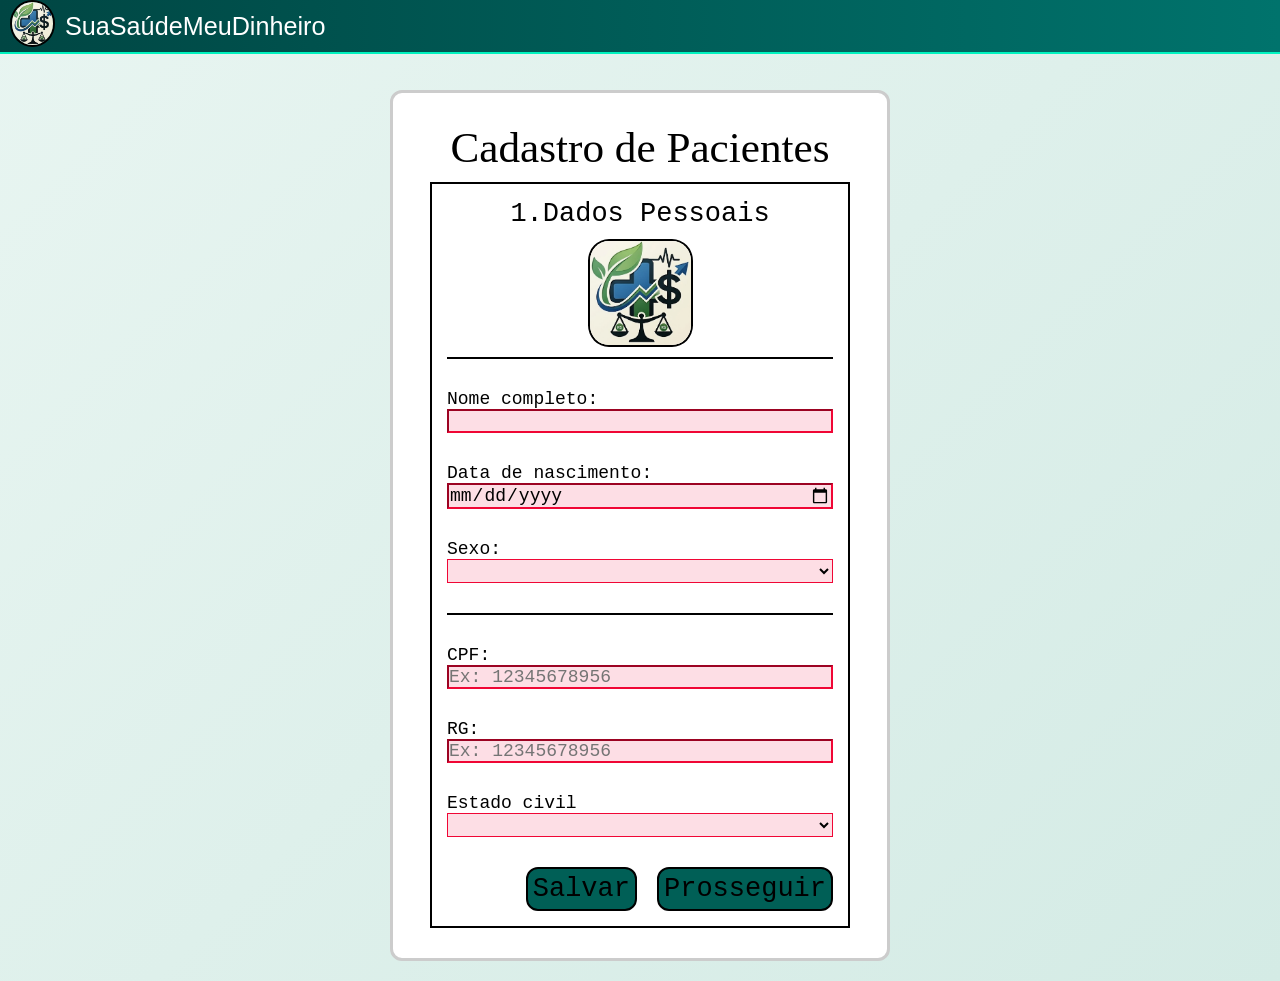
<file: index.html>
<!DOCTYPE html>
<html lang="en">
<head>
    <meta charset="UTF-8">
    <meta name="viewport" content="width=device-width, initial-scale=1.0">
    <link rel="stylesheet" href="DadosPessoais1.css">
    <script defer src="script/script.js"></script>
    <title>Dados Pessoais</title>
</head>
<body>
    <nav class="navBar">
      <div class="linksBack">
        <ul class="unListTitleLinks">
            <li>
              <img src="assets/Logo.png" id="" alt="" style="width: 2.5rem; border-radius: 100%; border: 2px solid rgb(0, 0, 0);">
            </li>
            <li>
                <h1 id="titleNavBar">SuaSaúdeMeuDinheiro</h1>
            </li>
        </ul>
      </div>
    </nav>
    <div style=" display: flex; flex-direction: column; box-sizing: border-box; margin: 0 auto; justify-content: center; align-items: center;">
        <div class="container" style="display: flex; flex-direction: column; gap: 10px;">
            <h1 id="title">Cadastro de Pacientes</h1>
            <form action="" class="containerForm" style="border: 2px solid black; padding: 15px;">
                <h1 style="display: flex; cursor: default; font-size: 27px; justify-content: center; align-items: center; padding-top: 0px;">1.Dados Pessoais</h1>
                <div style="display: flex; justify-content: center; padding: 10px; border-bottom: 2px solid black;">
                    <img src="assets/Logo.png" style="width: 100%; max-width: 105px; border: 2px solid black; border-radius: 20%;" alt="">
                </div>
                <section style="display: flex; flex-direction: column; gap: 30px; padding-top: 30px;">
                    <section class="SectionFlexMain" style="display: flex; flex-direction: column; flex: 4; gap: 30px;">
                        <section>   
                                <label for=""> Nome completo: </label><input type="text" id="nome" maxlength="300" required> 
                        </section>
                        <section>   
                                <label for=""> Data de nascimento: </label><input type="date" id="date" required> 
                        </section>
                        <section>
                                <label for="" > Sexo: </label>
                                <select required id="sexo">
                                    <option value=""></option>
                                    <option value="homem">Homem</option>
                                    <option value="mulher">Mulher</option>
                                </select>
                        </section>
                    </section>        
                        <section style="padding: px;">
                            <label for="">CPF: </label><input id="cpf" type="text" pattern="[0-9]{11}" maxlength="11"  placeholder="Ex: 12345678956" required>
                        </section>
                        <section >
                            <label for="">RG: </label><input id="rg" type="text" maxlength="11" pattern="[0-9]{11}" placeholder="Ex: 12345678956" required>
                        </section>
                        <section>
                            <label for=""> Estado civil </label>
                            <select name="" id="civil" required>
                                <option value=""></option>
                                <option value="solteiro">solteiro</option>
                                <option value="casado">casado</option>
                                <option value="separado">separado</option>
                                <option value="divorciado">divorciado </option>                                
                                <option value="viúvo">viúvo</option>    
                            </select>
                        </section>             
                    <section class="buttonPro">

                        <button type="button" onclick="salvarCadastro()" id="buttonPro" style="cursor: pointer; text-decoration: none; color: black;  font-size: 1.5rem; padding: 5px; border: 2px solid black; background-color: #005F56; border-radius: 12px;">Salvar
                        </button>
                        
                        <button type="button" class="meuBotao" onclick="validarCadastro()" id="buttonPro" style="cursor: pointer;  color: black;  font-size: 1.5rem; padding: 5px; border: 2px solid black; background-color: #005F56; border-radius: 12px;">Prosseguir
                        </button>

                    </section>
                </section>
            </form>
        </div>
    </div>
</body>
</html>
</file>
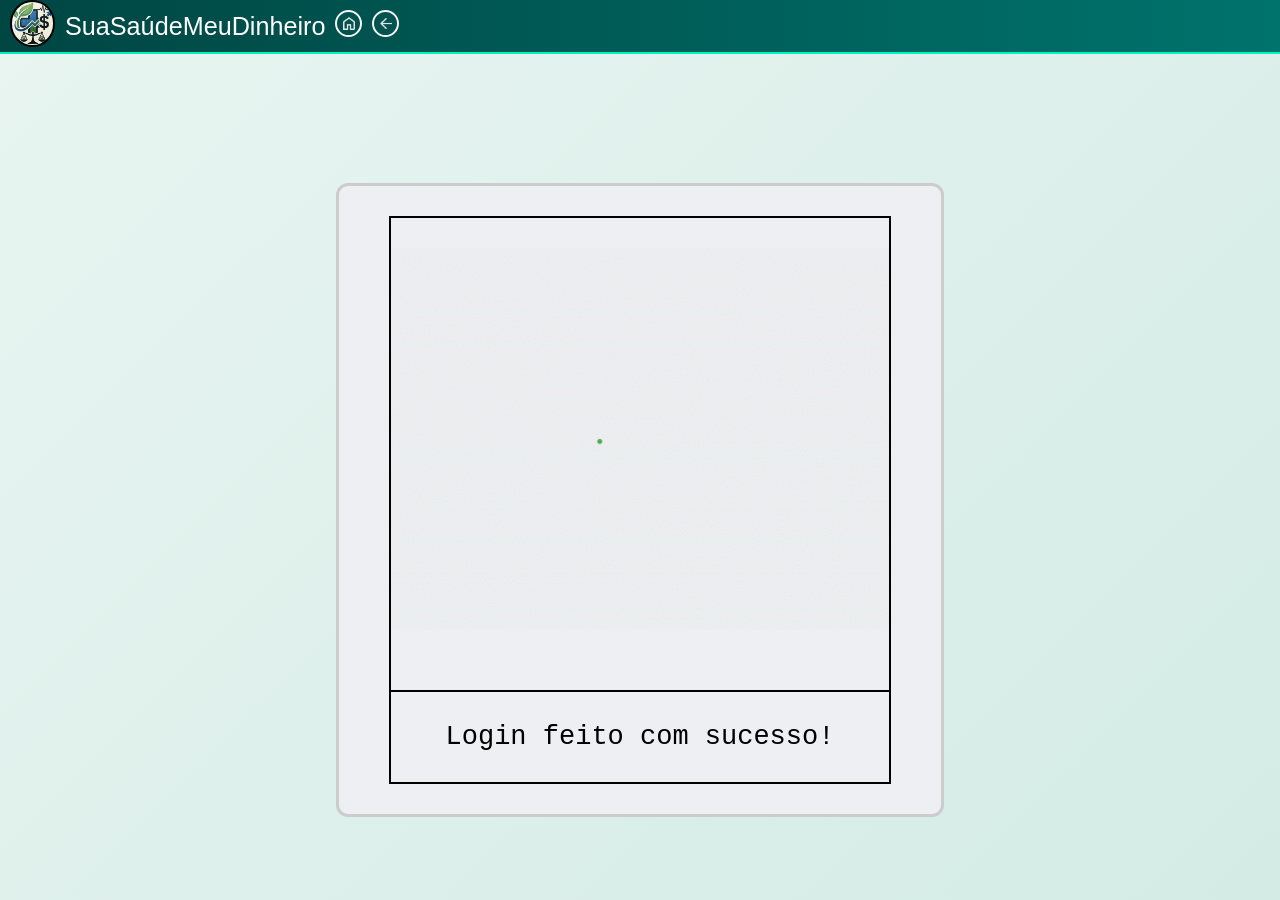
<file: cadastroEnd5.html>
<!DOCTYPE html>
<html lang="en">
<head>
    <meta charset="UTF-8">
    <meta name="viewport" content="width=device-width, initial-scale=1.0">
    <link rel="stylesheet" href="cadastroEnd5.css">
    <title>Fim do Cadastro</title>
</head>
<body>
      <nav class="navBar">
        <div class="linksBack">
          <ul class="unListTitleLinks">
            <li>
              <img src="assets/Logo.png" id="" alt="" style="width: 2.5rem; border-radius: 100%; border: 2px solid rgb(0, 0, 0);">
            </li>
            <li>
              <h1 id="titleNavBar">SuaSaúdeMeuDinheiro</h1>
            </li>
            <li>
              <a href="index.html" id="Back">
                  <img src="assets/homeIcon.png" id="imgback" alt="">
              </a>
            </li>
            <li>
              <a href="Documentos4.html" id="Back" style="text-decoration: none; color: whitesmoke;">
                  <img src="assets/arrow_back_24dp_E3E3E3_FILL0_wght400_GRAD0_opsz24.png" id="imgback" alt="" style="color: white;">
              </a> 
            </li>
          </ul>
        </div>
      </nav>
    <div style=" display: flex; flex-direction: column; box-sizing: border-box; margin: 0 auto; justify-content: center; align-items: center;">
        <section style="padding-bottom: 30px;">
        </section>
        <div class="container">
            <form action="" class="containerForm" style="border: 2px solid black;">
              <section style="display: flex; flex-direction: column; gap: 30px; padding-top: 30px;">
                <img src="assets/icegif-725.gif" style="width: 100%; margin: 0 auto;" alt="">
                <section class="SectionFlexMain" style="display: flex; flex-direction: column; text-align: center; flex-wrap: wrap; flex: 4;">
                </section>
                  <h1 style="display: flex; cursor: default; font-size: 27px; justify-content: center; align-items: center;  ">Login feito com sucesso!<h1>
            </form>
        </div>
    </div>
</body>
</html>
</file>
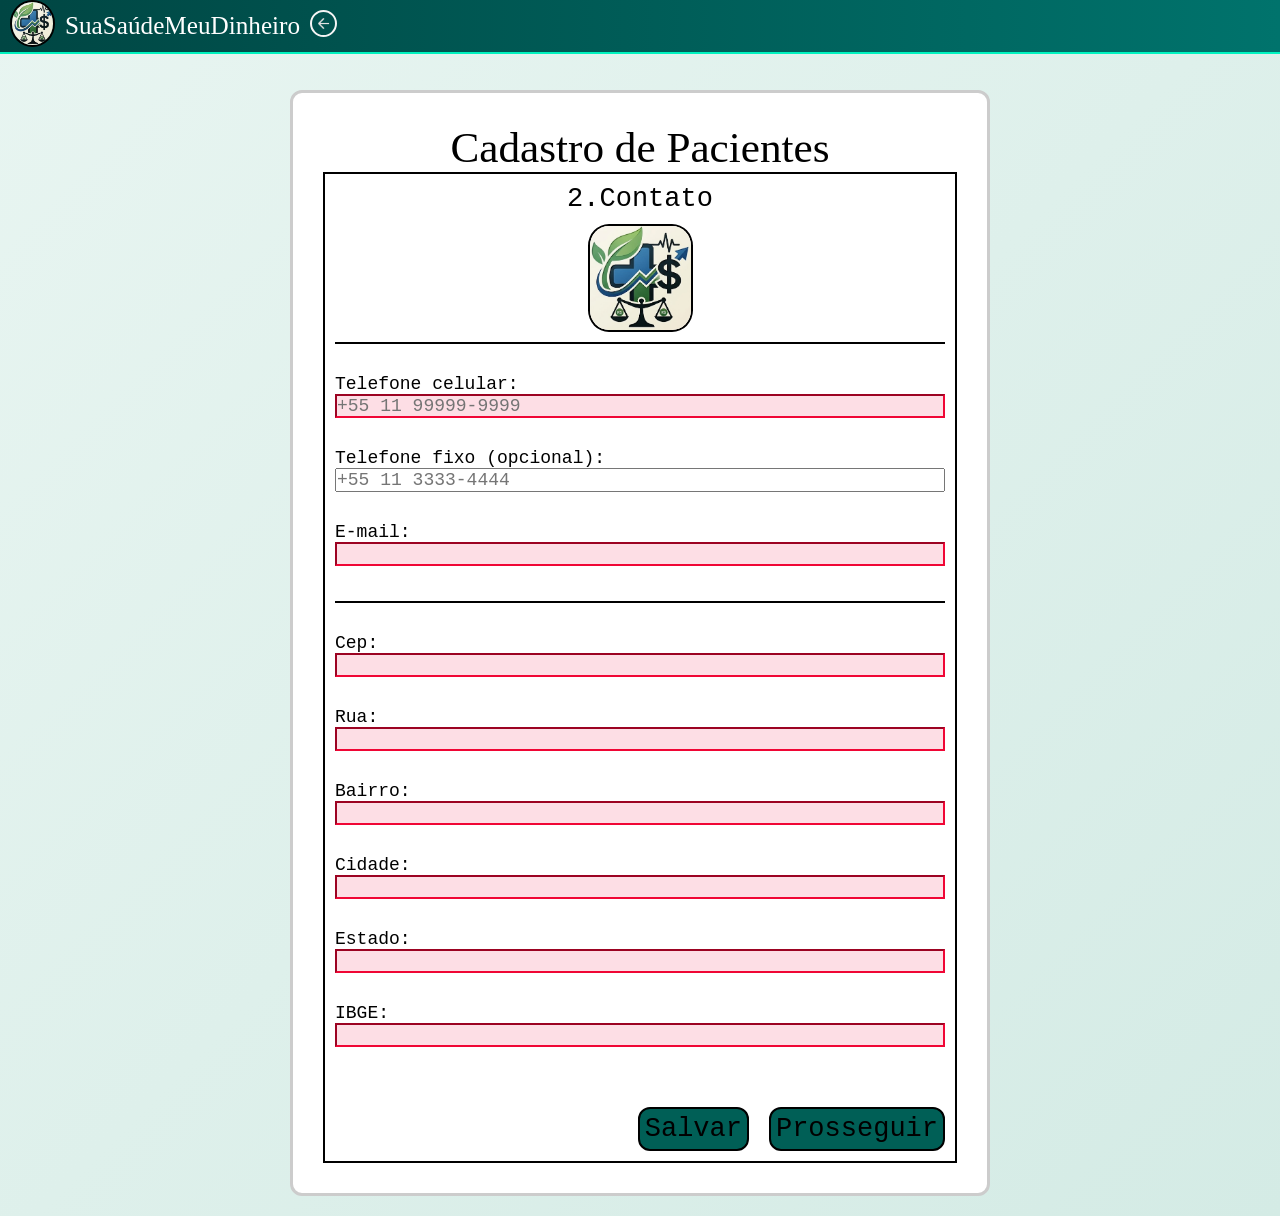
<file: contato2.html>
<!DOCTYPE html>
<html lang="en">
<head>
    <meta charset="UTF-8">
    <meta name="viewport" content="width=device-width, initial-scale=1.0">
    <script defer src="script/script.js"
    ></script>
    <!-- Adicionando Javascript -->
    <script>
    
    function limpa_formulário_cep() {
            //Limpa valores do formulário de cep.
            document.getElementById('rua').value=("");
            document.getElementById('bairro').value=("");
            document.getElementById('cidade').value=("");
            document.getElementById('uf').value=("");
            document.getElementById('ibge').value=("");
    }

    function meu_callback(conteudo) {
        if (!("erro" in conteudo)) {
            //Atualiza os campos com os valores.
            document.getElementById('rua').value=(conteudo.logradouro);
            document.getElementById('bairro').value=(conteudo.bairro);
            document.getElementById('cidade').value=(conteudo.localidade);
            document.getElementById('uf').value=(conteudo.uf);
            document.getElementById('ibge').value=(conteudo.ibge);
        } //end if.
        else {
            //CEP não Encontrado.
            limpa_formulário_cep();
            alert("CEP não encontrado.");
        }
    }
        
    function pesquisacep(valor) {

        //Nova variável "cep" somente com dígitos.
        var cep = valor.replace(/\D/g, '');

        //Verifica se campo cep possui valor informado.
        if (cep != "") {

            //Expressão regular para validar o CEP.
            var validacep = /^[0-9]{8}$/;

            //Valida o formato do CEP.
            if(validacep.test(cep)) {

                //Preenche os campos com "..." enquanto consulta webservice.
                document.getElementById('rua').value="...";
                document.getElementById('bairro').value="...";
                document.getElementById('cidade').value="...";
                document.getElementById('uf').value="...";
                document.getElementById('ibge').value="...";

                //Cria um elemento javascript.
                var script = document.createElement('script');

                //Sincroniza com o callback.
                script.src = 'https://viacep.com.br/ws/'+ cep + '/json/?callback=meu_callback';

                //Insere script no documento e carrega o conteúdo.
                document.body.appendChild(script);

            } //end if.
            else {
                //cep é inválido.
                limpa_formulário_cep();
                alert("Formato de CEP inválido.");
            }
        } //end if.
        else {
            //cep sem valor, limpa formulário.
            limpa_formulário_cep();
        }
        

    };

    </script>
    <link rel="stylesheet" href="contato2.css">
    <title>contato</title>
</head>
<body>
    <nav class="navBar">
      <div class="linksBack">
        <ul class="unListTitleLinks">
          <li>
            <img src="assets/Logo.png" id="" alt="" style="width: 2.5rem; border-radius: 100%; border: 2px solid rgb(0, 0, 0);">
          </li>
          <li>
            <h1 id="titleNavBar">SuaSaúdeMeuDinheiro</h1>
          </li>
          <li>
            <a href="index.html" id="Back">
             <img src="assets/arrow_back_24dp_E3E3E3_FILL0_wght400_GRAD0_opsz24.png" id="imgback" alt="">
            </a>
          </li>
        </ul>
      </div>
    </nav>
    <div style=" display: flex; flex-direction: column; box-sizing: border-box; margin: 0 auto; justify-content: center; align-items: center;">
        <div class="container" style="display: flex; flex-direction: column;">
            <h1 id="title">Cadastro de Pacientes</h1>
            <form method="get" action="" class="containerForm" style="border: 2px solid black; padding: 10px;">
                <h1 style="display: flex; cursor: default; font-size:  1.5rem; justify-content: center; align-items: center; padding-top: 0px;">2.Contato</h1>
                <div style="display: flex; justify-content: center; padding: 10px; border-bottom: 2px solid black;">
                    <img src="assets/Logo.png" style="width: 100%; max-width: 105px; border: 2px solid black; border-radius: 20%;" alt="">
                </div>
                <section style="display: flex; flex-direction: column; gap: 30px; padding-top: 30px;">
                    <section class="SectionFlexMain" style="display: flex; flex-direction: column; flex: 4; gap: 30px;">
                        <section>   
                                <label for=""> Telefone celular: </label><input type="text" pattern="[0-9-+]{17}" maxlength="17" placeholder="+55 11 99999-9999" required id="telefone"> 
                        </section>
                        <section>   
                            <label for=""> Telefone fixo (opcional):  </label><input type="text" pattern="[0-9-+]{16}" placeholder="+55 11 3333-4444" maxlength="16" > 
                        </section>
                        <section style="border-bottom: 2px solid black; padding-bottom: 35px;">   
                                <label for=""> E-mail: </label><input type="email" maxlength="200" required id="email"> 
                        </section>
                        <label for="">Cep:
                        <input name="cep" required type="text" id="cep" value="" size="10" maxlength="9" 
                        onblur="pesquisacep(this.value);"/></label>
                        <label>Rua:
                        <input name="rua" required type="text" id="rua" size="60" /></label>
                        <label>Bairro:
                        <input name="bairro" required type="text" id="bairro" size="40" /></label>
                        <label>Cidade:
                        <input name="cidade" required type="text" id="cidade" size="40" /></label>
                        <label>Estado:
                        <input name="uf" required type="text" id="uf" size="2" /></label>
                        <label>IBGE:
                        <input name="ibge" required type="text" id="ibge" size="8" /></label>
                    </section>
                    <section class="buttonPro">
                        <button type="button" onclick="salvarCadastroContato()" id="buttonPro" style="cursor: pointer; text-decoration: none; color: black;  font-size: 1.5rem; padding: 5px; border: 2px solid black; background-color: #005F56; border-radius: 12px;" class="meuBotao">Salvar
                        </button>

                        <button type="button" class="meuBotao" onclick="validarCadastroContato()" id="buttonPro" style="cursor: pointer;  color: black;  font-size: 1.5rem; padding: 5px; border: 2px solid black; background-color: #005F56; border-radius: 12px;">Prosseguir</button>
                    </section>
                </section>
            </form>
        </div>
    </div>
</body>
</html>
</file>
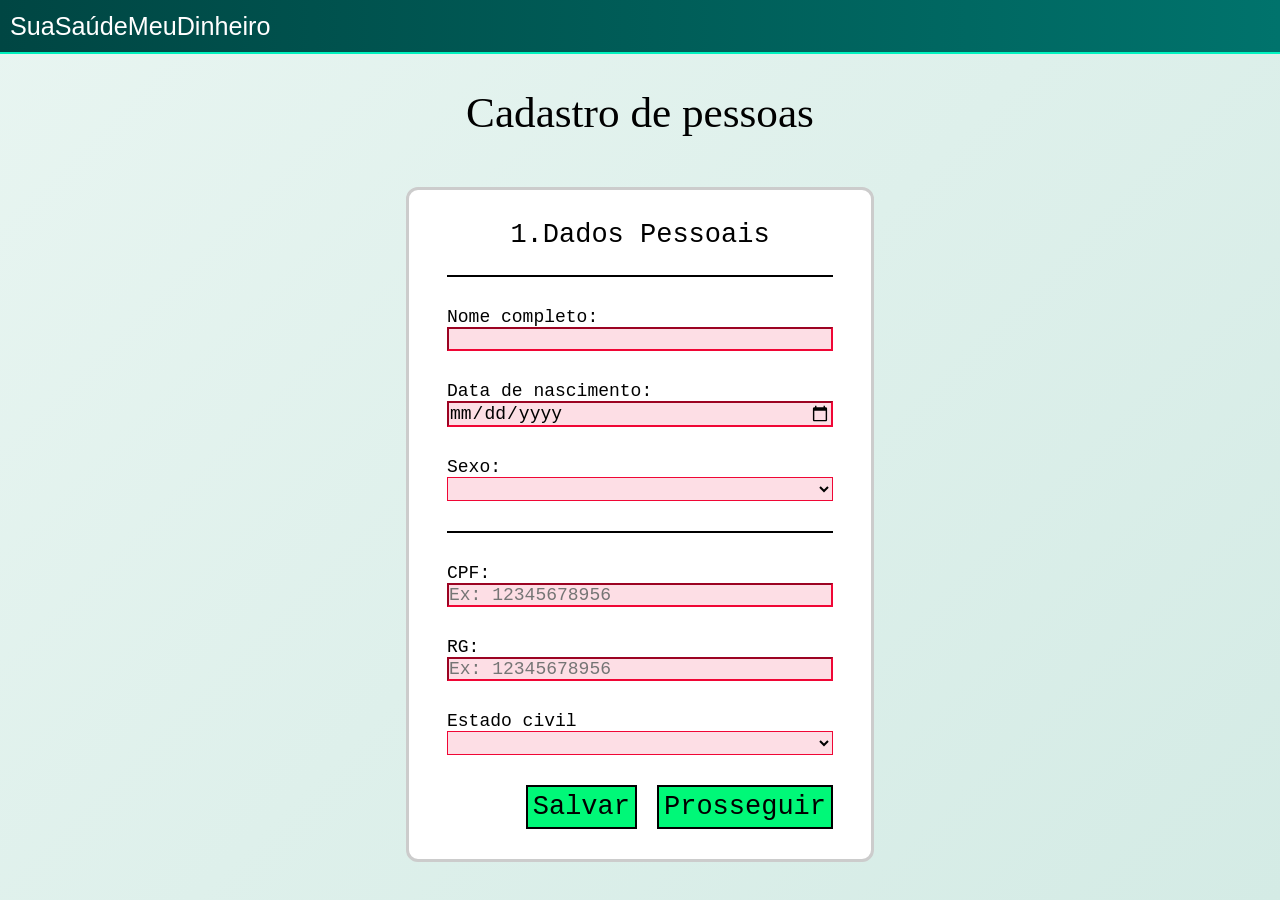
<file: DadosPessoais1.html>
<!DOCTYPE html>
<html lang="en">
<head>
    <meta charset="UTF-8">
    <meta name="viewport" content="width=device-width, initial-scale=1.0">
    <link rel="stylesheet" href="DadosPessoais1.css">
    <title>Dados Pessoais</title>
</head>
<body>
    <nav class="navBar">
      <div class="linksBack">
        <ul class="unListTitleLinks">
            <h1 id="titleNavBar">SuaSaúdeMeuDinheiro</h1>
      </div>
    </nav>
    <div style=" display: flex; flex-direction: column; box-sizing: border-box; margin: 0 auto; justify-content: center; align-items: center;">
         <h1 id="title">Cadastro de pessoas</h1>
        <section style="padding-bottom: 30px;">
        </section>
        <div class="container">
            <form action="" class="containerForm">
                <h1 style="display: flex; cursor: default; font-size: 27px; justify-content: center; align-items: center; padding-top: 0px; padding-bottom: 25px; border-bottom: 2px solid black; ">1.Dados Pessoais</h1>
                <section style="display: flex; flex-direction: column; gap: 30px; padding-top: 30px;">
                    <section class="SectionFlexMain" style="display: flex; flex-direction: column; flex: 4; gap: 30px;">
                        <section>   
                                <label for=""> Nome completo: </label><input type="text" maxlength="300" required> 
                        </section>
                        <section>   
                                <label for=""> Data de nascimento: </label><input type="date" required> 
                        </section>
                        <section>
                                <label for="" > Sexo: </label>
                                <select required>
                                    <option value=""></option>
                                    <option value="">Homem</option>
                                    <option value="">Mulher</option>
                                </select>
                        </section>
                    </section>        
                        <section style="padding: px;">
                            <label for="">CPF: </label><input type="text" pattern="[0-9]{11}" maxlength="11"  placeholder="Ex: 12345678956" required>
                        </section>
                        <section >
                            <label for="">RG: </label><input type="text" maxlength="11" pattern="[0-9]{11}" placeholder="Ex: 12345678956" required>
                        </section>
                        <section>
                            <label for=""> Estado civil </label>
                            <select name="" id="" required>
                                <option value=""></option>
                                <option value="">solteiro</option>
                                <option value="">casado</option>
                                <option value="">separado</option>
                                <option value="">divorciado </option>                                
                                <option value="">viúvo</option>    
                            </select>
                        </section>             
                    <section class="buttonPro">
                        <button type="submit" style="cursor: pointer; text-decoration: none; color: black;  font-size: 1.5rem; padding: 5px; border: 2px solid black; background-color: rgb(0, 248, 120);">Salvar</button>
                        <a href="InformaçõesMédicas3.html" id="buttonPro" style="cursor: pointer; text-decoration: none; color: black;  font-size: 1.5rem; padding: 5px; border: 2px solid black; background-color: rgb(0, 248, 120);">Prosseguir</a>
                    </section>
                </section>
            </form>
        </div>
    </div>
</body>
</html>
</file>
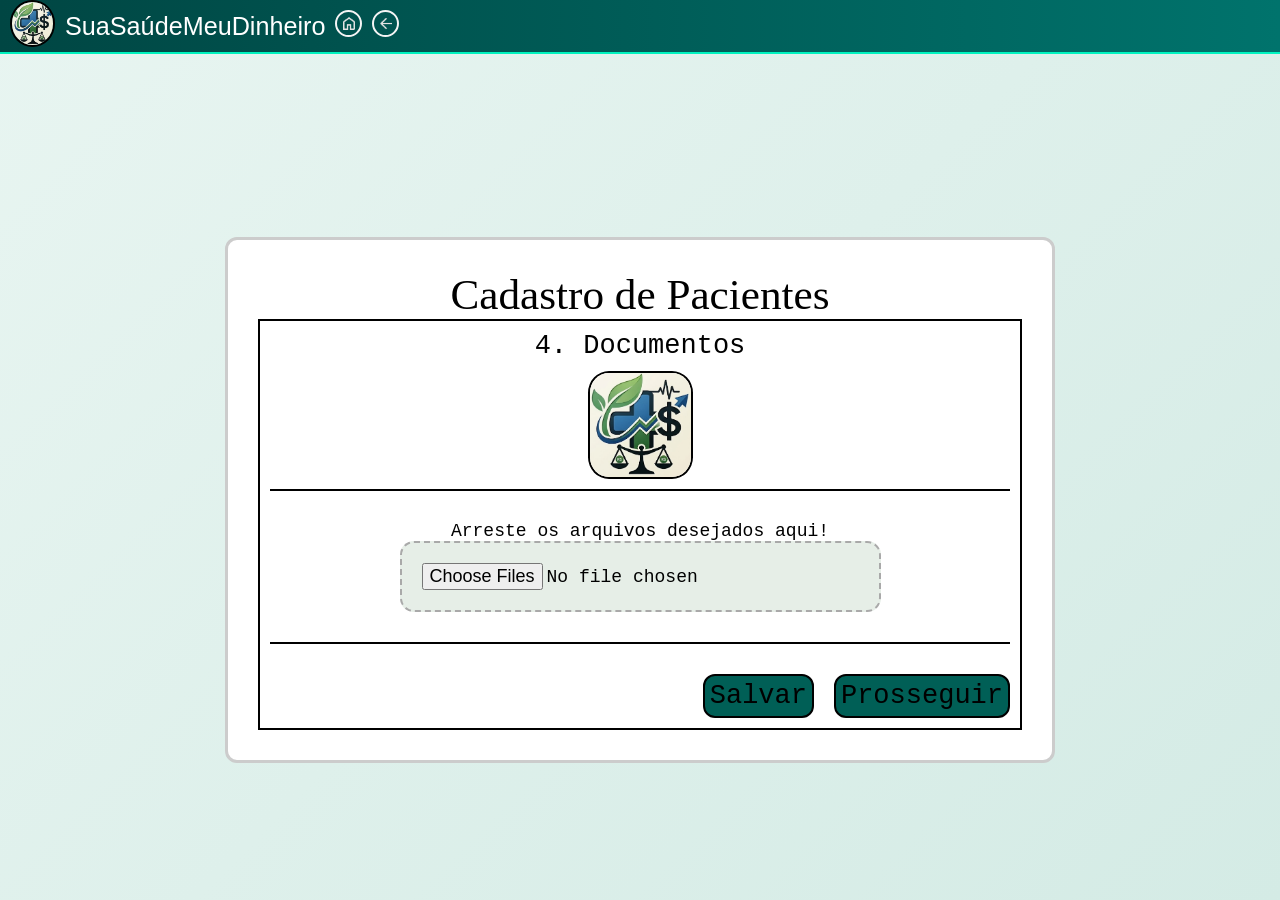
<file: Documentos4.html>
<!DOCTYPE html>
<html lang="en">
<head>
    <meta charset="UTF-8">
    <meta name="viewport" content="width=device-width, initial-scale=1.0">
    <link rel="stylesheet" href="Documentos4.css">
    <script defer src="script/script.js"></script>
    <title>Documentos</title>
</head>
<body>
      <nav class="navBar">
        <div class="linksBack">
          <ul class="unListTitleLinks">
            <li>
              <img src="assets/Logo.png" id="" alt="" style="width: 2.5rem; border-radius: 100%; border: 2px solid rgb(0, 0, 0);">
            </li>
            <li>
              <h1 id="titleNavBar">SuaSaúdeMeuDinheiro</h1>
            </li>
            <li>
              <a href="index.html" id="Back">
                  <img src="assets/homeIcon.png" id="imgback" alt="">
              </a>
            </li>
            <li>
              <a href="InformacoesMédicas3.html" id="Back" style="text-decoration: none; color: whitesmoke;">
              <img src="assets/arrow_back_24dp_E3E3E3_FILL0_wght400_GRAD0_opsz24.png" id="imgback" alt="" style="color: white;">
              </a> 
            </li>
          </ul>
        </div>
      </nav>
    <div style=" display: flex; flex-direction: column; box-sizing: border-box; margin: 0 auto; justify-content: center; align-items: center;">
      <section style="padding-bottom: 30px;">
      </section>
      <div class="container" style="display: flex; flex-direction: column;">
        <h1 id="title">Cadastro de Pacientes</h1>
        <form action="" class="containerForm" style="border: 2px solid black; padding: 10px;">
                <h1 style="display: flex; cursor: default; font-size: 27px; justify-content: center; align-items: center; padding-top: 0px;">4. Documentos</h1>
                <div style="display: flex; justify-content: center; padding: 10px; border-bottom: 2px solid black;">
                    <img src="assets/Logo.png" style="width: 100%; max-width: 105px; border: 2px solid black; border-radius: 20%;" alt="">
                </div>
                <section style="display: flex; flex-direction: column; gap: 30px; padding-top: 30px;">
                  <section class="SectionFlexMain" style="display: flex; flex-direction: column; text-align: center; flex-wrap: wrap; flex: 4; "><label for=""> 
                          Arreste os arquivos desejados aqui!
                          <input type="file" multiple id="inputFile" style="width: 65%;" required>
                        </label>
                      </section>
                    <section class="buttonPro">
                        <button type="button" onclick="salvarCadastroDocuments()" id="buttonPro" style="cursor: pointer; text-decoration: none; color: black;  font-size: 1.5rem; padding: 5px; border: 2px solid black; background-color: #005F56; border-radius: 12px;" class="meuBotao">Salvar
                        </button>

                        <button type="button" class="meuBotao" onclick="validarCadastroDocuments()" id="buttonPro" style="cursor: pointer;  color: black;  font-size: 1.5rem; padding: 5px; border: 2px solid black; background-color: #005F56; border-radius: 12px;">Prosseguir</button>
                    </section>
            </form>
        </div>
    </div>
</body>
</html>
</file>
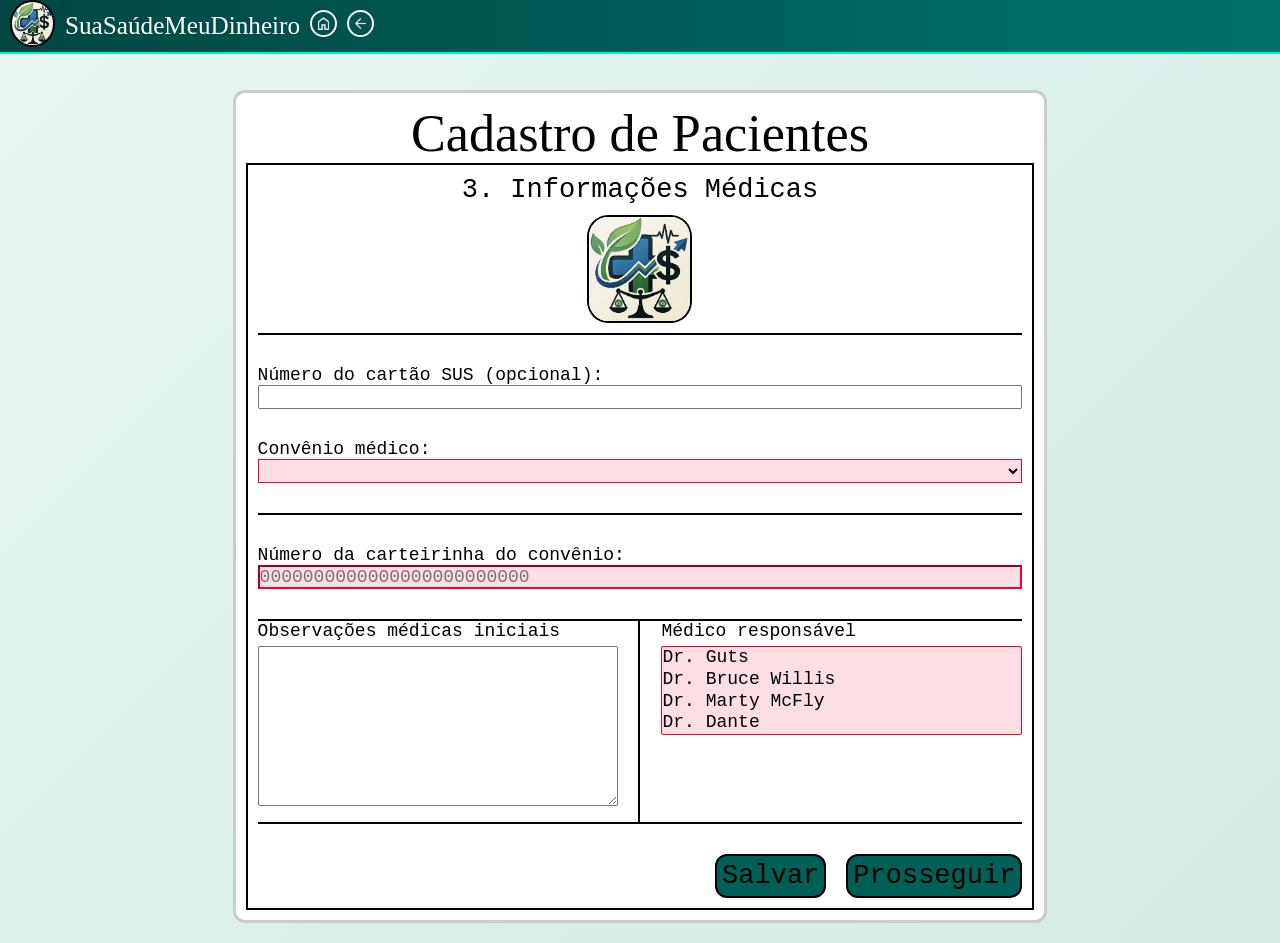
<file: InformacoesMédicas3.html>
<!DOCTYPE html>
<html lang="en">
<head>
    <meta charset="UTF-8">
    <meta name="viewport" content="width=device-width, initial-scale=1.0">
    <link rel="stylesheet" href="InformacoesMedicas3.css">
    <script defer src="script/script.js"></script>
    <title>InformaçõesMédicas</title>
</head>
<body>
    <nav class="navBar">
      <div class="linksBack">
        <ul class="unListTitleLinks">
            <li>
              <img src="assets/Logo.png" id="" alt="" style="width: 2.5rem; border-radius: 100%; border: 2px solid rgb(0, 0, 0);">
            </li>
          <li>
            <h1 id="titleNavBar">SuaSaúdeMeuDinheiro</h1>
          </li>
          <li>
            <a href="index.html" id="Back">
                <img src="assets/homeIcon.png" id="imgback" alt="">
            </a>
          </li>
          <li>
            <a href="contato2.html" id="Back" style="text-decoration: none; color: whitesmoke;">
                <img src="assets/arrow_back_24dp_E3E3E3_FILL0_wght400_GRAD0_opsz24.png" id="imgback" alt="" style="color: white;">
            </a> 
          </li>
        </ul>
      </div>
    </nav>
    <div style=" display: flex; flex-direction: column; box-sizing: border-box; margin: 0 auto; justify-content: center; align-items: center;">
        <div class="container" style="display: flex; flex-direction: column;" >
            <h1 id="title">Cadastro de Pacientes</h1>
            <form action="" class="containerForm" style="border: 2px solid black; padding: 10px;">
                <h1 style="display: flex; cursor: default; font-size: 27px; justify-content: center; align-items: center; padding-top: 0px;">3. Informações Médicas</h1>
                <div style="display: flex; justify-content: center; padding: 10px; border-bottom: 2px solid black;">
                    <img src="assets/Logo.png" style="width: 100%; max-width: 105px; border: 2px solid black; border-radius: 20%;" alt="">
                </div>
                <section style="display: flex; flex-direction: column; gap: 30px; padding-top: 30px;">
                    <section class="SectionFlexMain" style="display: flex; flex-direction: column; flex: 4; gap: 30px;">
                        <section>   
                                <label for="">Número do cartão SUS (opcional): </label><input type="text" pattern="[0-9]{15}" maxlength="15"> 
                        </section>
                        <section>
                                <label for=""> Convênio médico: </label><select required id="Convenio">
                                    <option value=""></option>
                                    <option value="ambulatorial">Plano de saúde de atendimento ambulatorial.</option>
                                    <option value="semObstétrica">Plano de saúde hospitalar: sem cobertura obstétrica.</option>
                                    <option value="comObstétrica">Plano de saúde hospitalar:  com cobertura obstétrica.</option>
                                    <option value="odontológico">Plano de saúde odontológico.</option>
                                    <option value="referência">Plano de saúde referência.</option>
                                </select>
                        </section>
                    </section>        
                        <section style="padding: px;">
                            <label for="">Número da carteirinha do convênio: </label><input type="text"  id="Nmrconvenio" name="convenio"     pattern="[0-9]{25}" maxlength="25" placeholder="0000000000000000000000000" title="O número deve conter exatamente 25 dígitos."  required>
                        </section>
                        <section style="display: flex; border-top: 2px solid black; border-bottom: 2px solid black; gap: 20px; flex-wrap: wrap;">
                            <section style="padding-bottom: 16px; display: flex; flex: 2; flex-direction: column; width: 45%;">
                                <label for="" style="padding-bottom: 5px;">Observações médicas iniciais </label>
                                <textarea name="" id="" maxlength="500" style="height: 160px;"></textarea>
                            </section>
                            <div style="border-left: 2px solid black; padding-left: 21px; padding-bottom: 16px; display: flex; flex: 2; flex-direction: column; width: 45%;">       
                                <label for="" style="padding-bottom: 5px;">Médico responsável</label>
                                <select size="4" required id="DocName">
                                    <option value="Guts">Dr. Guts</option>
                                    <option value="Bruce">Dr. Bruce Willis</option>
                                    <option value="Marty">Dr. Marty McFly</option>
                                    <option value="Dante">Dr. Dante</option>
                                </select>
                            </div>
                        </section>
                    <section class="buttonPro">
                        <button type="button" onclick="salvarCadastroInfoMed()" id="buttonPro" style="cursor: pointer; text-decoration: none; color: black;  font-size: 1.5rem; padding: 5px; border: 2px solid black; background-color: #005F56; border-radius: 12px;" class="meuBotao">Salvar
                        </button>

                        <button type="button" class="meuBotao" onclick="validarCadastroInfoMed()" id="buttonPro" style="cursor: pointer;  color: black;  font-size: 1.5rem; padding: 5px; border: 2px solid black; background-color: #005F56; border-radius: 12px;">Prosseguir</button>
                    </section>
                </section>
            </form>
        </div>
    </div>
</body>
</html>
</file>
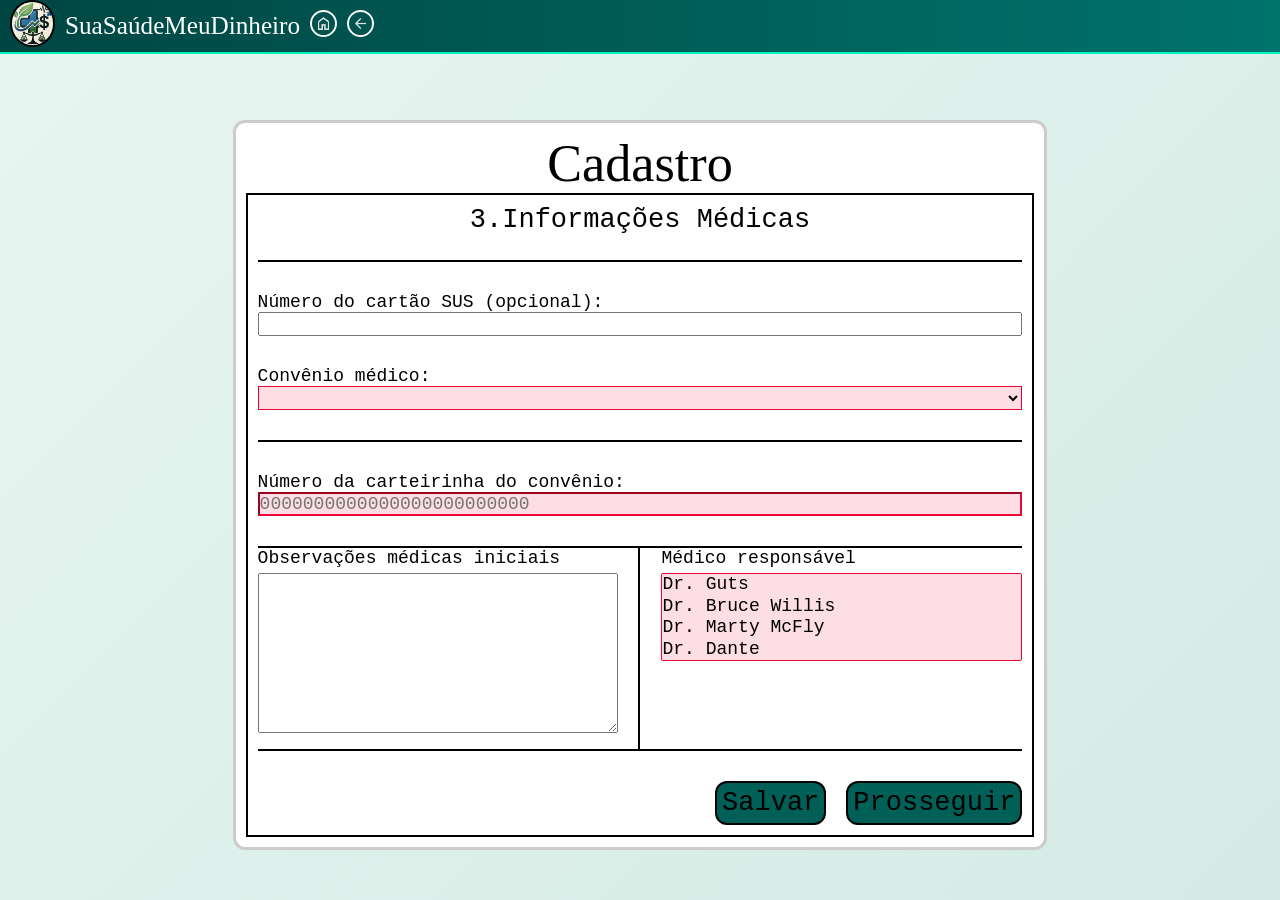
<file: InformaçõesMédicas3.html>
<!DOCTYPE html>
<html lang="en">
<head>
    <meta charset="UTF-8">
    <meta name="viewport" content="width=device-width, initial-scale=1.0">
    <link rel="stylesheet" href="InformacoesMedicas3.css">
    <title>InformaçõesMédicas</title>
</head>
<body>
    <nav class="navBar">
      <div class="linksBack">
        <ul class="unListTitleLinks">
            <li>
              <img src="assets/Logo.png" id="" alt="" style="width: 2.5rem; border-radius: 100%; border: 2px solid rgb(0, 0, 0);">
            </li>
          <li>
            <h1 id="titleNavBar">SuaSaúdeMeuDinheiro</h1>
          </li>
          <li>
            <a href="index.html" id="Back">
                <img src="assets/homeIcon.png" id="imgback" alt="">
            </a>
          </li>
          <li>
            <a href="contato2.html" id="Back" style="text-decoration: none; color: whitesmoke;">
                <img src="assets/arrow_back_24dp_E3E3E3_FILL0_wght400_GRAD0_opsz24.png" id="imgback" alt="" style="color: white;">
            </a> 
          </li>
        </ul>
      </div>
    </nav>
    <div style=" display: flex; flex-direction: column; box-sizing: border-box; margin: 0 auto; justify-content: center; align-items: center;">
        <div class="container" style="display: flex; flex-direction: column;" >
            <h1 id="title">Cadastro</h1>
            <form action="" class="containerForm" style="border: 2px solid black; padding: 10px;">
                <h1 style="display: flex; cursor: default; font-size: 1.5rem; justify-content: center; align-items: center; padding-top: 0px; padding-bottom: 25px; border-bottom: 2px solid black; ">3.Informações Médicas</h1>
                <section style="display: flex; flex-direction: column; gap: 30px; padding-top: 30px;">
                    <section class="SectionFlexMain" style="display: flex; flex-direction: column; flex: 4; gap: 30px;">
                        <section>   
                                <label for="">Número do cartão SUS (opcional): </label><input type="text" pattern="[0-9]{15}" maxlength="15"> 
                        </section>
                        <section>
                                <label for=""> Convênio médico: </label><select required>
                                    <option value=""></option>
                                    <option value="">Plano de saúde de atendimento ambulatorial.</option>
                                    <option value="">Plano de saúde hospitalar: sem cobertura obstétrica.</option>
                                    <option value="">Plano de saúde hospitalar:  com cobertura obstétrica.</option>
                                    <option value="">Plano de saúde odontológico.</option>
                                    <option value="">Plano de saúde referência.</option>
                                </select>
                        </section>
                    </section>        
                        <section style="padding: px;">
                            <label for="">Número da carteirinha do convênio: </label><input type="text"  id="convenio" name="convenio"     pattern="[0-9]{25}" maxlength="25" placeholder="0000000000000000000000000" title="O número deve conter exatamente 25 dígitos."  required>
                        </section>
                        <section style="display: flex; border-top: 2px solid black; border-bottom: 2px solid black; gap: 20px; flex-wrap: wrap;">
                            <section style="padding-bottom: 16px; display: flex; flex: 2; flex-direction: column; width: 45%;">
                                <label for="" style="padding-bottom: 5px;">Observações médicas iniciais </label>
                                <textarea name="" id="" maxlength="500" style="height: 160px;"></textarea>
                            </section>
                            <div style="border-left: 2px solid black; padding-left: 21px; padding-bottom: 16px; display: flex; flex: 2; flex-direction: column; width: 45%;">       
                                <label for="" style="padding-bottom: 5px;">Médico responsável</label>
                                <select size="4" required>
                                    <option value="">Dr. Guts</option>
                                    <option value="">Dr. Bruce Willis</option>
                                    <option value="">Dr. Marty McFly</option>
                                    <option value="">Dr. Dante</option>
                                </select>
                            </div>
                        </section>
                    <section class="buttonPro">
                        <button type="submit" id="saveButton" style="cursor: pointer; text-decoration: none; color: black;  font-size: 1.5rem; padding: 5px; border: 2px solid black; background-color: #005F56; border-radius: 12px;">Salvar</button>
                        <a href="Documentos4.html" id="buttonPro" style="cursor: pointer; text-decoration: none; color: black;  font-size: 1.5rem; padding: 5px; border: 2px solid black; background-color: #005F56; border-radius: 12px;">Prosseguir</a>
                    </section>
                </section>
            </form>
        </div>
    </div>
</body>
</html>
</file>
<file: DadosPessoais1.css>
* {
    font-family: 'Courier New', Courier, monospace;
    font-weight: 530;
    /* font-family: 'Times New Roman', Times, serif; */
    font-size: 18px;
    
    margin: 0;
    padding: 0;
    box-sizing: border-box;
}

input, select, textarea {
    width: 100%;
}

input:required:valid {
    border-color: greenyellow;
    background-color: rgb(227, 240, 207);
}

input:required:invalid {
    border-color: rgb(240, 6, 53);
    background-color: rgb(251, 183, 197, 0.455);
}

select:required:valid {
    border-color: greenyellow;
    background-color: rgb(227, 240, 207);
}

select:required:invalid {
    border-color: rgb(240, 6, 53);
    background-color: rgb(251, 183, 197, 0.455);
}

body {
    padding-top: 70px !important;
    margin: 0;
    min-height: 100vh;
    width: 100%;
    background: linear-gradient(135deg, #E8F5F1 0%, #D4EBE5 100%);    
    display: flex;
    align-items: center;    
    justify-content: center;
    box-sizing: border-box;
}

.navBar {
    position: absolute;
    display: flex;
    z-index: 100;
    justify-content: space-between;
    box-sizing: border-box;
    align-items: center;
    left: 0;
    right: 0;
    top: 0;
    padding: 0px !important;
    height: 6%;
    min-height: 50px;
    width: 100% !important;
    gap: 1rem;
    background: linear-gradient(90deg, #004643 0%, #00736C 100%);  border-bottom: 2px solid rgba(0, 255, 200, 0.924);
}

.unListTitleLinks {
    display: flex;
    gap: 10px;
    align-items: center;
    list-style: none;
}

#titleNavBar {
    font-family: Impact, Haettenschweiler, 'Arial Narrow Bold', sans-serif;
    font-size: 1.4rem;
    text-align: center;
    color: white;
    cursor: default;
}

#title {
    font-family: 'Times New Roman', Times, serif;
    font-size: 2.4rem;
    color: black;
    text-align: center;
    cursor: default;
}

.linksBack {
    box-sizing: border-box;
    gap: 0px;
    left: 0;
    right: 0;
    top: 0;
    width: 100%;
    padding: 10px;
    border-radius: 100px;
    text-align: center;
}



#imgback {
    width: 1.5rem;
    padding: 2.9px;
    border-radius: 100px;
    border: 2px solid whitesmoke;

}

#imgback:hover{
    transform: scale(1.2);
    transition: 0.2s normal;
}

.SectionFlexMain {
    flex-direction: column;
    padding-bottom: 30px;
    border-bottom: 2px solid black; 
    gap: 30px;
    flex: 4; 
    gap: 3px;
}



.container {
    display: flex;
    box-sizing: border-box;
    padding: 30px;
    align-items: center;
    justify-content: center;
    margin: 20px;
    width: 95%;
    max-width: 700px;
    background-color: #FFFFFF;
    border: 3px solid #CCCCCC;
    border-radius: 12px;
}


.buttonPro {
    display: flex;
    padding: px;
    justify-content: right;
    align-items: right;
    gap: 20px;
    flex-wrap: wrap;
}


#buttonPro:hover{
    transform: scale(1.1);
    transition: 0.2s ease;
    background-color: #7afff2c0 !important;
}

#saveButton:hover{
    transform: scale(1.1);
    transition: 0.2s ease;
    background-color: #7afff2c0 !important;
}

.blockButton {
    pointer-events: none;      /* O link não aceita cliques */
    opacity: 0.5;              /* Fica meio transparente */
    background-color: gray !important; /* Fica cinza */
    cursor: not-allowed !important;
}
</file>
<file: cadastroEnd5.css>
* {
  font-weight: 530;
  font-family: 'Courier New', Courier, monospace;
  /* font-family: 'Times New Roman', Times, serif; */
  font-size: 18px;
  
  margin: 0;
  padding: 0;
  box-sizing: border-box;
}

input, select, textarea {
    width: 100%;
}

body {
    padding-top: 70px !important;
    margin: 0;
    min-height: 100vh;
    width: 100%;
    display: flex;
    align-items: center;    
    justify-content: center;
    box-sizing: border-box;
    background: linear-gradient(135deg, #E8F5F1 0%, #D4EBE5 100%); 
}

.navBar {
  position: absolute;
  display: flex;
  z-index: 100;
  justify-content: space-between;
  box-sizing: border-box;
  align-items: center;
  left: 0;
  right: 0;
  top: 0;
  padding: 0px !important;
  height: 6%;
  min-height: 50px;
  width: 100% !important;
  gap: 1rem;
  background: linear-gradient(90deg, #004643 0%, #00736C 100%);  
  border-bottom: 2px solid rgba(0, 255, 200, 0.924);
}

.unListTitleLinks {
  display: flex;
  gap: 10px;
  align-items: center;
  list-style: none;
}

#titleNavBar {
  font-family: Impact, Haettenschweiler, 'Arial Narrow Bold', sans-serif;
  font-size: 1.4rem;
  text-align: center;
  color: white;
  cursor: default;
}

.linksBack {
    box-sizing: border-box;
    gap: 0px;
    left: 0;
    right: 0;
    top: 0;
    width: 100%;
    padding: 10px;
    border-radius: 100px;
    text-align: center;
}



#imgback {
    width: 1.5rem;
    padding: 2.9px;
    border-radius: 100px;
    border: 2px solid whitesmoke;
}

#imgback:hover{
    transform: scale(1.2);
    transition: 0.2s normal;
}

.SectionFlexMain {
    flex-direction: column;
    padding-bottom: 30px;
    border-bottom: 2px solid black; 
    gap: 30px;
    flex: 4; 
    gap: 3px;
}



.container {
    display: flex;
    box-sizing: border-box;
    padding: 30px;
    align-items: center;
    justify-content: center;
    margin: 20px;
    width: 100%;
    max-width: 800px;
    background-color: #EDEFF2;
    border: 3px solid #CCCCCC;
    border-radius: 12px;
}

.buttonPro {
    display: flex;
    padding: 23px;
    justify-content: right;
    align-items: right;
    text-align: right;
}

#buttonPro {
    background-color:
    radial-gradient(right,
     125% 125% at 50% 10%,
     #000000 40%,
     #33616f 100%
   );
}

a:hover{
    transform: scale(1.1);
    transition: 0.2s ease;
}
</file>
<file: contato2.css>
* {
  font-family: 'Courier New', Courier, monospace;
  font-weight: 530;
  /* font-family: 'Times New Roman', Times, serif; */
  font-size: 18px;
  
  margin: 0;
  padding: 0;
  box-sizing: border-box;
}

input, select, textarea {
    width: 100%;
}


input:required:valid {
    border-color: greenyellow;
    background-color: rgb(227, 240, 207);
}

input:required:invalid {
    border-color: rgb(240, 6, 53);
    background-color: rgb(251, 183, 197, 0.455);
}

select:required:valid {
    border-color: greenyellow;
    background-color: rgb(227, 240, 207);
}

select:required:invalid {
    border-color: rgb(240, 6, 53);
    background-color: rgb(251, 183, 197, 0.455);
}

body {
    padding-top: 70px !important;
    margin: 0;
    min-height: 100vh;
    width: 100%;
    background: linear-gradient(135deg, #E8F5F1 0%, #D4EBE5 100%); 
    display: flex;
    align-items: center;    
    justify-content: center;
    box-sizing: border-box;
}

.navBar {
  position: absolute;
  display: flex;
  z-index: 100;
  justify-content: space-between;
  box-sizing: border-box;
  align-items: center;
  left: 0;
  right: 0;
  top: 0;
  padding: 0px !important;
  height: 6%;
  min-height: 50px;
  width: 100% !important;
  gap: 1rem;
  background: linear-gradient(90deg, #004643 0%, #00736C 100%);  
  border-bottom: 2px solid rgba(0, 255, 200, 0.924);
}

.unListTitleLinks {
  display: flex;
  gap: 10px;
  align-items: center;
  list-style: none;
}

#titleNavBar {
  font-family: fantasy;
  font-size: 1.4rem;
  text-align: center;
  color: white;
  cursor: default;
}

#title {
    font-family: 'Times New Roman', Times, serif;
    font-size: 2.4rem;
    color: black;
    text-align: center;
    cursor: default;
}

.linksBack {
    box-sizing: border-box;
    gap: 0px;
    left: 0;
    right: 0;
    top: 0;
    width: 100%;
    padding: 10px;
    border-radius: 100px;
    text-align: center;
}



#imgback {
    width: 1.5rem;
    padding: 2.9px;
    border-radius: 100px;
    border: 2px solid whitesmoke;
}

#imgback:hover{
    transform: scale(1.2);
    transition: 0.2s normal;
}

.SectionFlexMain {
    flex-direction: column;
    padding-bottom: 30px;
    gap: 30px;
    flex: 4; 
    gap: 3px;
}



.container {
    display: flex;
    box-sizing: border-box;
    padding: 30px;
    align-items: center;
    justify-content: center;
    margin: 20px;
    width: 95%;
    max-width: 700px;
    background-color: #FFFFFF;
    border: 3px solid #CCCCCC;
    border-radius: 12px;
}


.buttonPro {
    display: flex;
    justify-content: right;
    gap: 20px;
    flex-wrap: wrap;
}


#buttonPro:hover{
    transform: scale(1.1);
    transition: 0.2s ease;
    background-color: #7afff2c0 !important;
}

#saveButton:hover{
    transform: scale(1.1);
    transition: 0.2s ease;
    background-color: #7afff2c0 !important;
}
</file>
<file: Documentos4.css>
* {
  font-family: 'Courier New', Courier, monospace;
  font-weight: 530;
  /* font-family: 'Times New Roman', Times, serif; */
  font-size: 18px;
  
  margin: 0;
  padding: 0;
  box-sizing: border-box;
}

input, select, textarea {
    width: 100%;
}


body {
    padding-top: 70px !important;
    margin: 0;
    min-height: 100vh;
    width: 100%;
    background: linear-gradient(135deg, #E8F5F1 0%, #D4EBE5 100%); 
    display: flex;
    align-items: center;    
    justify-content: center;
    box-sizing: border-box;
}

.navBar {
  position: absolute;
  display: flex;
  z-index: 100;
  justify-content: space-between;
  box-sizing: border-box;
  align-items: center;
  left: 0;
  right: 0;
  top: 0;
  height: 6%;
  min-height: 50px;
  width: 100% !important;
  gap: 1rem;
  background: linear-gradient(90deg, #004643 0%, #00736C 100%);  border-bottom: 2px solid rgba(0, 255, 200, 0.924);
}

.unListTitleLinks {
  display: flex;
  gap: 10px;
  align-items: center;
  list-style: none;
}

#titleNavBar {
  font-family: Impact, Haettenschweiler, 'Arial Narrow Bold', sans-serif;
  font-size: 1.4rem;
  text-align: center;
  color: white;
  cursor: default;
}

#title {
    font-family: 'Times New Roman', Times, serif;
    font-size: 2.4rem;
    color: black;
    text-align: center;
    cursor: default;
}

.linksBack {
    box-sizing: border-box;
    gap: 0px;
    left: 0;
    right: 0;
    top: 0;
    width: 100%;
    padding: 10px;
    border-radius: 100px;
    text-align: center;
}



#imgback {
    width: 1.5rem;
    padding: 2.9px;
    border-radius: 100px;
    border: 2px solid whitesmoke;

}

#imgback:hover{
    transform: scale(1.2);
    transition: 0.2s normal;
}

.SectionFlexMain {
    flex-direction: column;
    padding-bottom: 30px;
    border-bottom: 2px solid black; 
    gap: 30px;
    flex: 4; 
    gap: 3px;
}



.container {
    display: flex;
    box-sizing: border-box;
    padding: 30px;
    align-items: center;
    justify-content: center;
    margin: 20px;
    width: 100%;
    max-width: 830px;
    background-color: #FFFFFF;
    border: 3px solid #CCCCCC;
    border-radius: 12px;
}


#inputFile {
    padding: 20px;
    border: 2px dashed darkgray;
    border-radius: 14px;
    background-color: rgb(230, 238, 231);
}

#inputFile:hover {
    transition: 0.3s ease;
    transform: scale(1.1);
    cursor: pointer;
}


.buttonPro {
    display: flex;
    gap: 20px;
    flex-wrap: wrap;
    justify-content: right;
}

#buttonPro:hover{
    transform: scale(1.1);
    transition: 0.2s ease;
    background-color: #7afff2c0 !important;
}

#saveButton:hover{
    transform: scale(1.1);
    transition: 0.2s ease;
    background-color: #7afff2c0 !important;
}
</file>
<file: InformacoesMedicas3.css>
* {
  font-family: 'Courier New', Courier, monospace;
  font-weight: 530;
  /* font-family: 'Times New Roman', Times, serif; */
  font-size: 18px;
  
  margin: 0;
  padding: 0;
  box-sizing: border-box;
}

input, select, textarea {
    width: 100%;
}

input:required:valid {
    border-color: greenyellow;
    background-color: rgb(227, 240, 207);
}

input:required:invalid {
    border-color: rgb(240, 6, 53);
    background-color: rgb(251, 183, 197, 0.455);
}

select:required:valid {
    border-color: greenyellow;
    background-color: rgb(227, 240, 207);
}

select:required:invalid {
    border-color: rgb(240, 6, 53);
    background-color: rgb(251, 183, 197, 0.455);
}

body {
    padding-top: 70px !important;
    margin: 0;
    min-height: 100vh;
    width: 100%;
    background: linear-gradient(135deg, #E8F5F1 0%, #D4EBE5 100%); 
    display: flex;
    align-items: center;    
    justify-content: center;
    box-sizing: border-box;
}

.navBar {
  position: absolute;
  display: flex;
  z-index: 100;
  justify-content: space-between;
  box-sizing: border-box;
  align-items: center;
  left: 0;
  right: 0;
  top: 0;
  height: 6%;
  min-height: 50px;
  width: 100% !important;
  gap: 1rem;
  background: linear-gradient(90deg, #004643 0%, #00736C 100%);  
  border-bottom: 2px solid rgba(0, 255, 200, 0.924);
}

.unListTitleLinks {
  width: 100% !important;
  display: flex;
  gap: 10px;
  align-items: center;
  list-style: none;
}

#titleNavBar {
  font-family: fantasy;
  font-size: 1.4rem;
  text-align: center;
  color: white;
  cursor: default;
}

#title {
    font-family: 'Times New Roman', Times, serif;
    font-size: 2.9rem;
    color: black;
    text-align: center;
    cursor: default;
}

.linksBack {
    box-sizing: border-box;
    left: 0;
    right: 0;
    top: 0;
    width: 100%;
    padding: 10px;
    border-radius: 100px;
    text-align: center;
}



#imgback {
    width: 1.5rem;
    padding: 2.9px;
    border-radius: 100px;
    border: 2px solid whitesmoke;
}

#imgback:hover{
    transform: scale(1.2);
    transition: 0.2s normal;
}

.SectionFlexMain {
    flex-direction: column;
    padding-bottom: 30px;
    border-bottom: 2px solid black; 
    gap: 30px;
    flex: 4; 
    gap: 3px;
}



.container {
    display: flex;
    box-sizing: border-box;
    padding: 10px;
    align-items: center;
    justify-content: center;
    margin: 20px;
    width: 95%;
    max-width: 100%;
    background-color: #FFFFFF;
    border: 3px solid #CCCCCC;
    border-radius: 12px;
}


.buttonPro {
    display: flex;
    gap: 20px;
    flex-wrap: wrap;
    justify-content: right;
}


#buttonPro:hover{
    transform: scale(1.1);
    transition: 0.2s ease;
    background-color: #7afff2c0 !important;
}

#saveButton:hover{
    transform: scale(1.1);
    transition: 0.2s ease;
    background-color: #7afff2c0 !important;
}


textarea {
    padding-left: 5px;
    padding-right: 5px;
}

select {
    width: 100%;       /* Garante que ele ocupe a largura total do pai */
    box-sizing: border-box; /* Inclui padding e border na largura total */
    min-width: 0;      /* Impede que o elemento ultrapasse o contêiner */
    white-space: nowrap; /* Evita quebras de linha estranhas dentro das opções */
}
</file>
